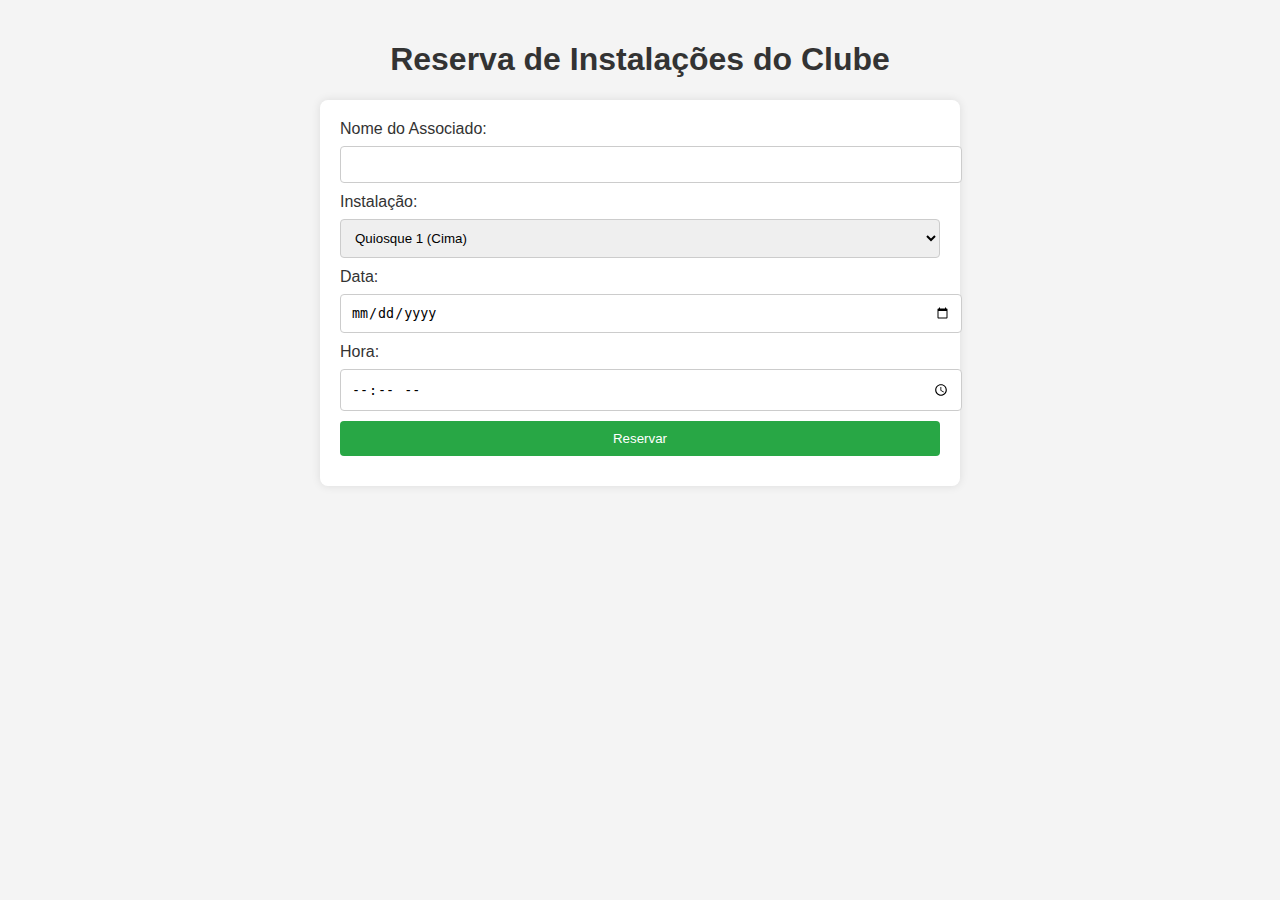
<file: public/Index.html>
<!DOCTYPE html>
<html lang="pt-br">
<head>
    <meta charset="UTF-8">
    <meta name="viewport" content="width=device-width, initial-scale=1.0">
    <title>Clube de Reservas</title>
    <link rel="stylesheet" href="style.css">
</head>
<body>
    <h1>Reserva de Instalações do Clube</h1>
    <form id="reservaForm">
        <label for="nome">Nome do Associado:</label>
        <input type="text" id="nome" name="nome" required>
        
        <label for="instalacao">Instalação:</label>
        <select id="instalacao" name="instalacao" required>
            <option value="quiosque1_cima">Quiosque 1 (Cima)</option>
            <option value="quiosque2_baixo">Quiosque 2 (Baixo)</option>
            <option value="quadra_beach1">Quadra de Beach Tennis 1</option>
            <option value="quadra_beach2">Quadra de Beach Tennis 2</option>
        </select>
        
        <label for="data">Data:</label>
        <input type="date" id="data" name="data" required>
        
        <label for="hora">Hora:</label>
        <input type="time" id="hora" name="hora" required>
        
        <button type="submit">Reservar</button>
    </form>
    <script src="app.js"></script>
</body>
</html>
</file>
<file: public/style.css>
body {
    font-family: Arial, sans-serif;
    margin: 0;
    padding: 20px;
    background-color: #f4f4f4;
}

h1 {
    text-align: center;
    color: #333;
}

form {
    max-width: 600px;
    margin: 0 auto;
    padding: 20px;
    background-color: #fff;
    border-radius: 8px;
    box-shadow: 0 0 10px rgba(0, 0, 0, 0.1);
}

label {
    display: block;
    margin-bottom: 8px;
    color: #333;
}

input, select, button {
    width: 100%;
    padding: 10px;
    margin-bottom: 10px;
    border-radius: 4px;
    border: 1px solid #ccc;
}

button {
    background-color: #28a745;
    color: #fff;
    border: none;
    cursor: pointer;
}

button:hover {
    background-color: #218838;
}
</file>
